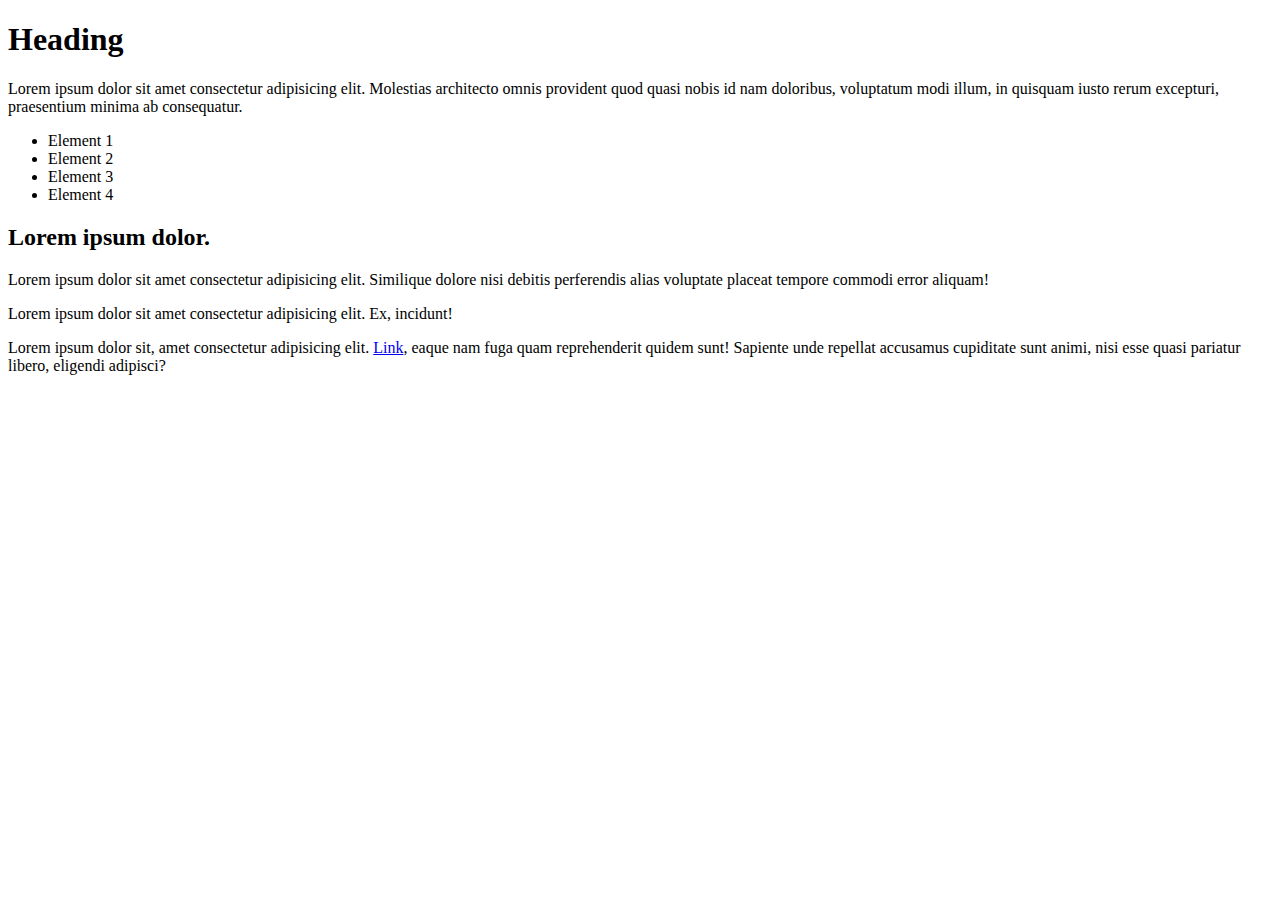
<file: HomeWork_1/index.html>
<!DOCTYPE html>
<html lang="en">
<head>
  <meta charset="UTF-8">
  <meta http-equiv="X-UA-Compatible" content="IE=edge">
  <meta name="viewport" content="width=device-width, initial-scale=1.0">
  <title>HomeWork_1</title>
</head>
<body>
  <div class="container" id="root">
    <h1 class="title">Heading</h1>
    <p class="text">Lorem ipsum dolor sit amet consectetur adipisicing elit. Molestias architecto omnis provident quod quasi nobis id nam doloribus, voluptatum modi illum, in quisquam iusto rerum excepturi, praesentium minima ab consequatur.</p>
    <div class="container-item">
      <ul class="list">
        <li class="list-element">Element 1</li>
        <li class="list-element">Element 2</li>
        <li class="list-element">Element 3</li>
        <li class="list-element">Element 4</li>
      </ul>
    </div>
    <div class="container-item">
      <h2 class="heading">Lorem ipsum dolor.</h2>
      <p class="paragraph">Lorem ipsum dolor sit amet consectetur adipisicing elit. Similique dolore nisi debitis perferendis alias voluptate placeat tempore commodi error aliquam!
      </p>
      <p class="paragraph">Lorem ipsum dolor sit amet consectetur adipisicing elit. Ex, incidunt!</p>
      <p class="paragraph">Lorem ipsum dolor sit, amet consectetur adipisicing elit. <a class="link" href="#">Link</a>, eaque nam fuga quam reprehenderit quidem sunt! Sapiente unde repellat accusamus cupiditate sunt animi, nisi esse quasi pariatur libero, eligendi adipisci?</p>
    </div>

  </div>
  <script src="script.js"></script>
</body>
</html>
</file>
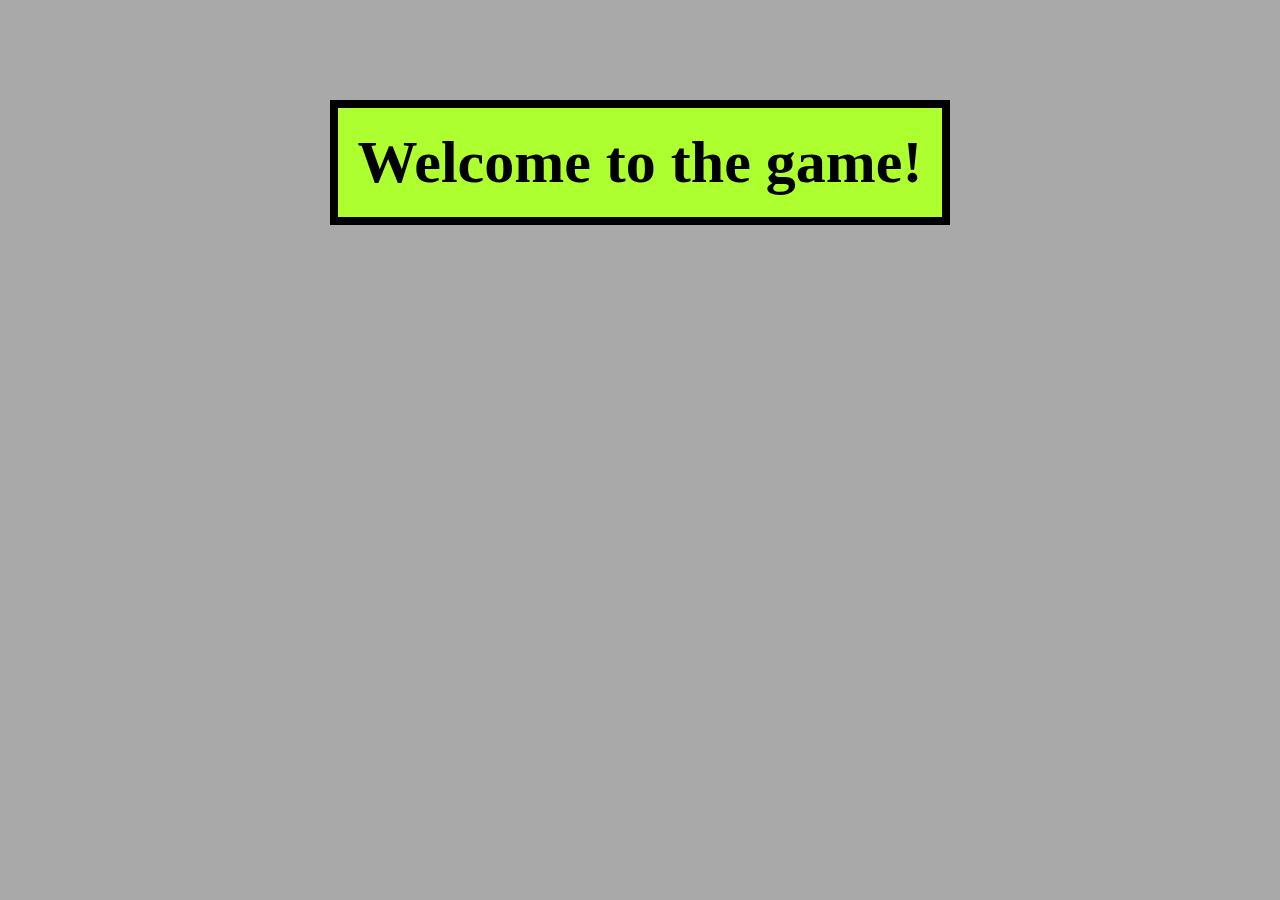
<file: HomeWork_4/index.html>
<!DOCTYPE html>
<html lang="en">
  <head>
    <meta charset="UTF-8" />
    <meta http-equiv="X-UA-Compatible" content="IE=edge" />
    <meta name="viewport" content="width=device-width, initial-scale=1.0" />
    <title>HomeWork 4</title>
    <link href="style.css" rel="stylesheet" />
  </head>
  <body>
    <div class="main-block">
      <div class="block-hello" id="myElement">Welcome to the game!</div>
      <div class="elements">
        <div class="text text-1">This is a cool new game!</div>
        <div class="text text-2">Play with us!</div>
        <div class="text text-3">Let's start!</div>
        <div class="image">
          <img class="img"src="/hulk.jpg" alt="hulk">
        </div>
      </div>
    </div>
    <script src="script1.js"></script>
    <!-- <script src="script2.js"></script> -->
  </body>
</html>
</file>
<file: HomeWork_4/style.css>
body {
  background-color: darkgrey;
}
.main-block {
  display: flex;
  flex-direction: column;
  align-items: center;
  margin-top: 100px;
  margin-bottom: 50px;
 
}
.block-hello {
  /* display: none; */
  margin-bottom: 50px;
  background-color: greenyellow;
  border: 8px solid black;
  padding: 20px;
  text-align: center;
  font-size: 60px;
  color: black;
  font-weight: bold;
}
.text {
  display: none;
  margin-bottom: 40px;
  background-color: greenyellow;
  border: 8px solid black;
  padding: 20px;
  text-align: center;
  font-size: 48px;
  color: black;
  font-weight: bold;
}
.image {
  display: none;
}
</file>
